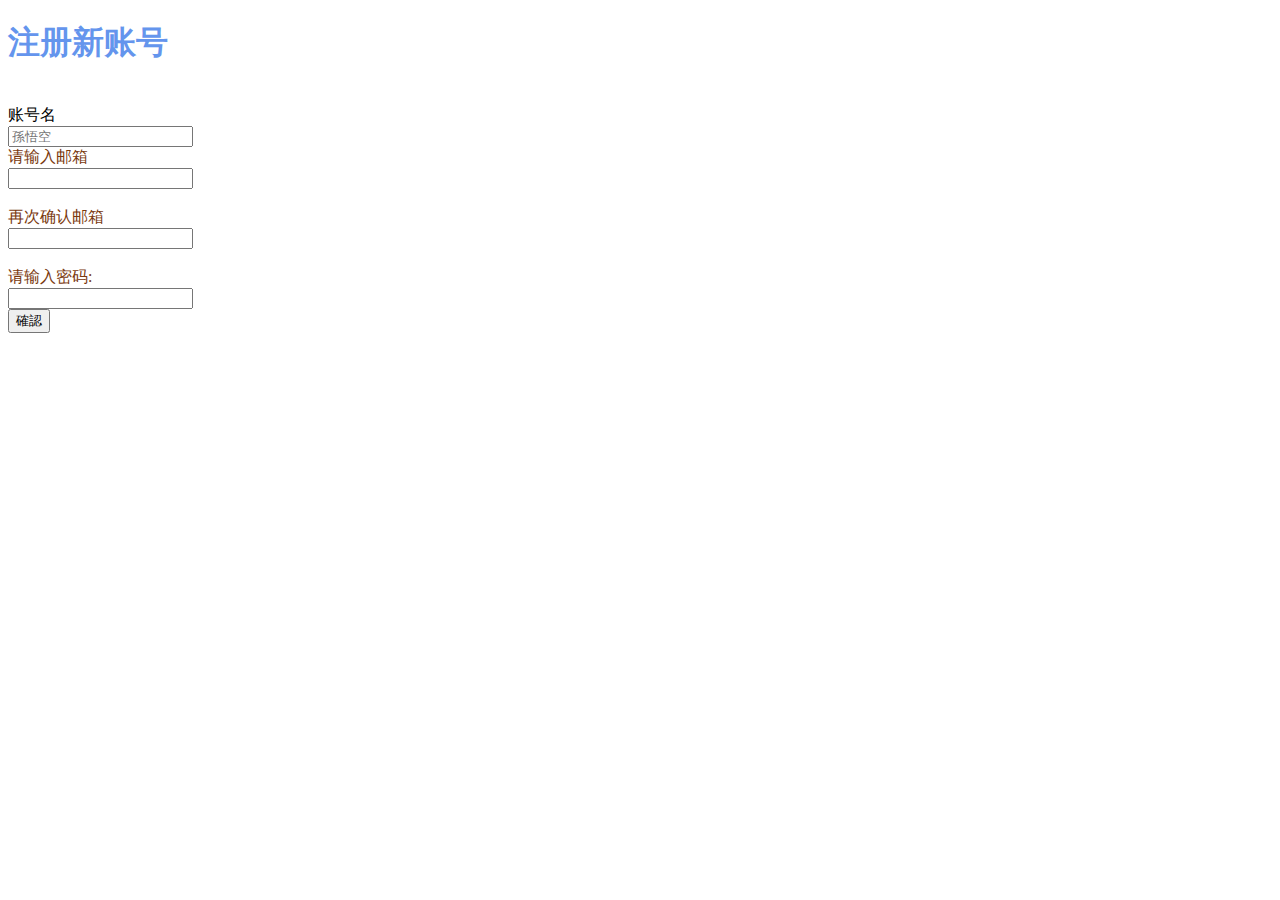
<file: arata.html>
<!DOCTYPE html>
<html>

<head>
    <title>novel</title>
    <meta charset="UTF-8">
</head>


<body>

    <h1 class="title" style="color:cornflowerblue">注册新账号</h1><br>

    <form>
        <label>账号名</label><br>
        <input type="text" id="username" placeholder="孫悟空"><br>
        <label style="color:rgb(122, 57, 14)">请输入邮箱</label><br>
        <input type="email"><br><br>
        <label style="color:rgb(122, 57, 14)">再次确认邮箱</label><br>
        <input type="email"><br><br>
        <label style="color:rgb(122, 57, 14)"> 请输入密码:</label><br>
        <input type="password"><br>
        <input type="submit" value="確認">


    </form>

</body>



</html>
</file>
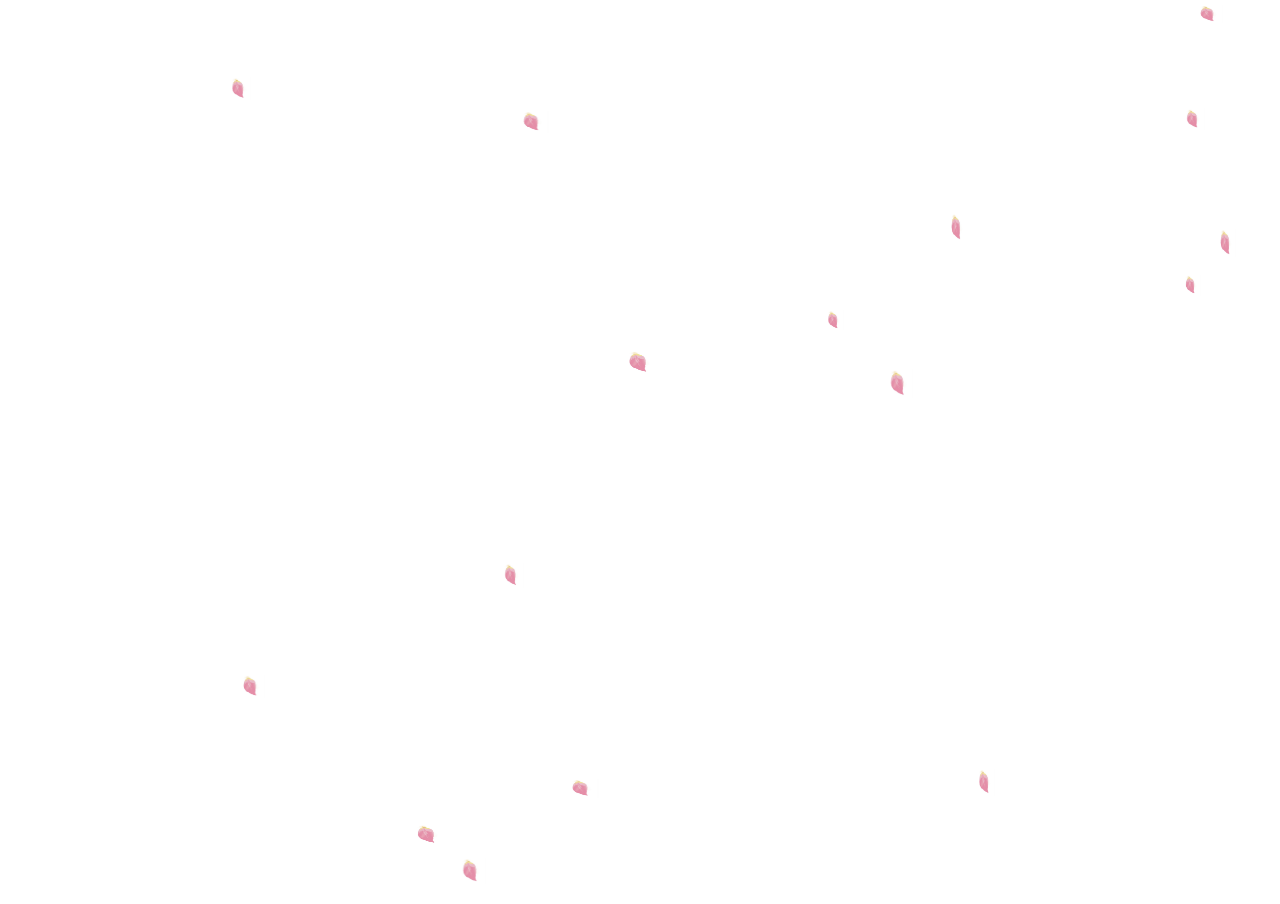
<file: hana.html>
<!DOCTYPE html>
<html lang="en">
<head>
    <meta charset="UTF-8">
    <meta http-equiv="X-UA-Compatible" content="IE=edge">
    <meta name="viewport" content="width=device-width, initial-scale=1.0">
    <link rel="stylesheet" href="./hana.css">
    <title>浪漫樱花飞舞</title>
</head>
<body>
    <canvas></canvas>

  
</body>

<script src="never.js"></script>
</html>
</file>
<file: hana.css>
body {
    margin: 0;
    padding: 0;
    box-sizing: border-box;
    /* background-image: url(./image/bg1.jpg);
    background-size: cover;
    overflow: hidden; */
    position: relative;

}

.overlay{

    position: absolute;
    top:0;
    left:0;
    bottom:0;
    right:0;
    z-index:1;
    overflow-y:auto;
    padding: 25px 0;

    background:transparent;

}


#azhen1{
   margin:1;
   padding:0;
   background-color: rgb(217, 232, 227);
}

.search-box{
    position:absolute;
    top: 12%;
    left: 40%;
    transform: translate(-60%,-50);
    background-color: darkgoldenrod;
}


#azhen2{
    position:absolute;
    top: 10%;
    left: 80%;

}

#quan{
    position:absolute;
    top: 2%;
    left: 85%;

}



#button1{
    position:absolute;
    top: 6%;
    left: 85%;

}

#button2{
    position:absolute;
    top: 6%;
    left: 90%;

}

#button3{
    position:absolute;
    top: 6%;
    left: 95%;

}

*{
    box-sizing: border-box;
}


#azhen3{

   
    display:flex;
    align-items: center;
    justify-content:center;
    height: 100vh;
    overflow:hidden;
    margin:0;


}


#azhen4{

    position:absolute;
    top: 10%;
    left: 55%;

}

.container{

    display:flex;
    width: 100vw;
}

.panel{

    /* //跟封面一样大小 */
    background-size: cover;
    background-position: center;
    background-repeat: no-repeat;
    height: 90vh;
    border-radius: 70px;
    color: rgb(239, 243, 244);
    cursor:pointer;
    flex:0.5;
    margin: 5px;
    position:relative;
    -webkit-transition: all 600ms ease-in;
    
}

.panel h3{

    font-size: 24px;
    position: absolute;
    bottom: 20px;
    left:30px;
    margin: 0;
    opacity:100;
    
}

.panel.active{

    flex:5;

}

.panel.active h3{

    opacity: 1;
    transition: opacity 0.3s ease-in 0.4s;

}

@media(max-width:400px){

    .container{
        width:100vw;
    }
    .panel:nth-of-type(4),
    .panel:nth-of-type(5){
    display:none;
}

}
</file>
